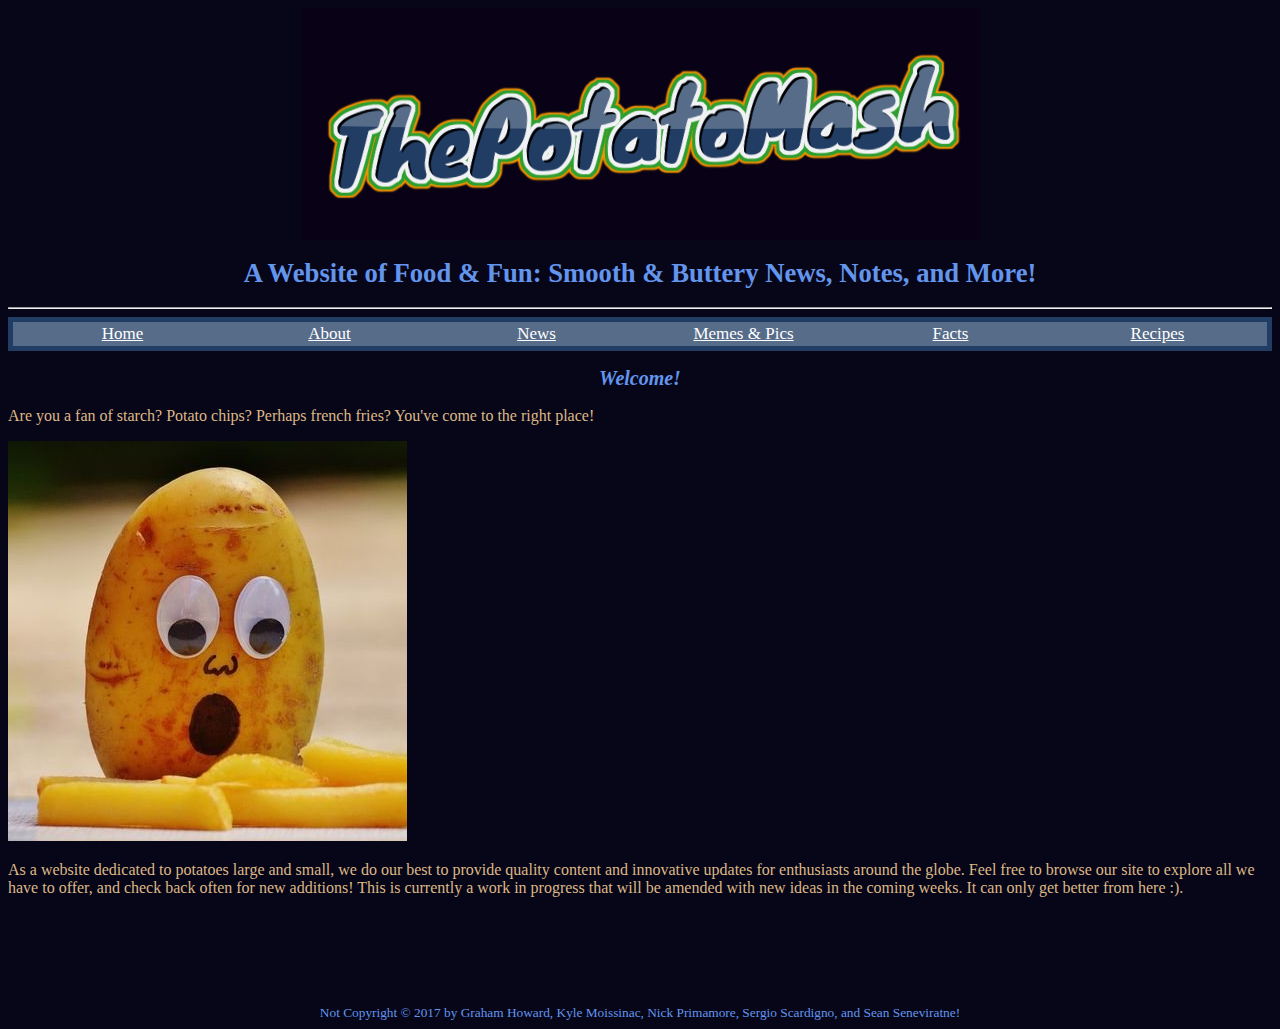
<file: index.html>
<!--I pledge my honor that I have abided by the Stevens Honor System-->
<!--Team Member:  Graham Howard
  Signature:    /s/ Graham Howard -->
<!--Team Member:  Kyle Moissinac
  Signature:    /s/ Kyle Moissinac -->
<!--Team Member:  Nick Primamore
  Signature:    /s/ Nick Primamore -->
<!--Team Member:  Sergio Scardigno
  Signature:    /s/ Sergio Scardigno -->
<!--Team Member:  Sean Seneviratne
  Signature:    /s/ Sean Seneviratne -->

<!DOCTYPE html><html lang="en-US">
  <head>
    <meta charset="utf-8" />
    <meta name="viewport" content="width=device-width; initial-scale=1.0;" />
    <title>ThePotatoMash - Home</title>
    <!--Icon created here: http://www.chami.com/tips/internet/110599I.html-->
    <link rel="icon" type="image/ico" href="ico/potato-icon.ico" />
    <link rel="stylesheet" type="text/css" href="style/style.css" />
  </head>
  <body>
    <header>
      <!--Header logo created here: http://eu5.flamingtext.com/net-fu/jobs/25321822112997402.html-->
      <a href="index.html"><img id="logo" src="png/site-header.png" alt="Main site logo"></a>
      <h1 class = "slogan">A Website of Food &amp; Fun: Smooth &amp; Buttery News, Notes, and More!</h1>
      <hr/>
    </header>
    <main>
      <nav class="flex-box">
        <a class="flex-item" href="index.html">Home</a>
        <a class="flex-item" href="content/about.html">About</a>
        <a class="flex-item" href="content/news.html">News</a>
        <a class="flex-item" href="content/pics.html">Memes &amp; Pics</a>
        <a class="flex-item" href="content/facts.html">Facts</a>
        <a class="flex-item" href="content/recipes.html">Recipes</a>
      </nav>
      <h2>Welcome!</h2>
      <p>Are you a fan of starch? Potato chips? Perhaps french fries? You've
        come to the right place!</p>
      <img id="spin" src="jpg/googly-potato.jpg" alt="OMG Potato" title="OMG Potato" />
      <p>As a website dedicated to potatoes large and small, we do our best to
        provide quality content and innovative updates for enthusiasts around
        the globe. Feel free to browse our site to explore all we have to offer,
        and check back often for new additions! This is currently a work in
        progress that will be amended with new ideas in the coming weeks. It can
        only get better from here :).</p>
      <br/>
      <br/>
      <br/>
    </main>
    <footer>
      <br/>
      <br/>
      <small class = "copyright">Not Copyright &copy; 2017 by Graham Howard, Kyle Moissinac,
          Nick Primamore, Sergio Scardigno, and Sean Seneviratne!</small>
      <br/>
    </footer>
  </body>
</html>
</file>
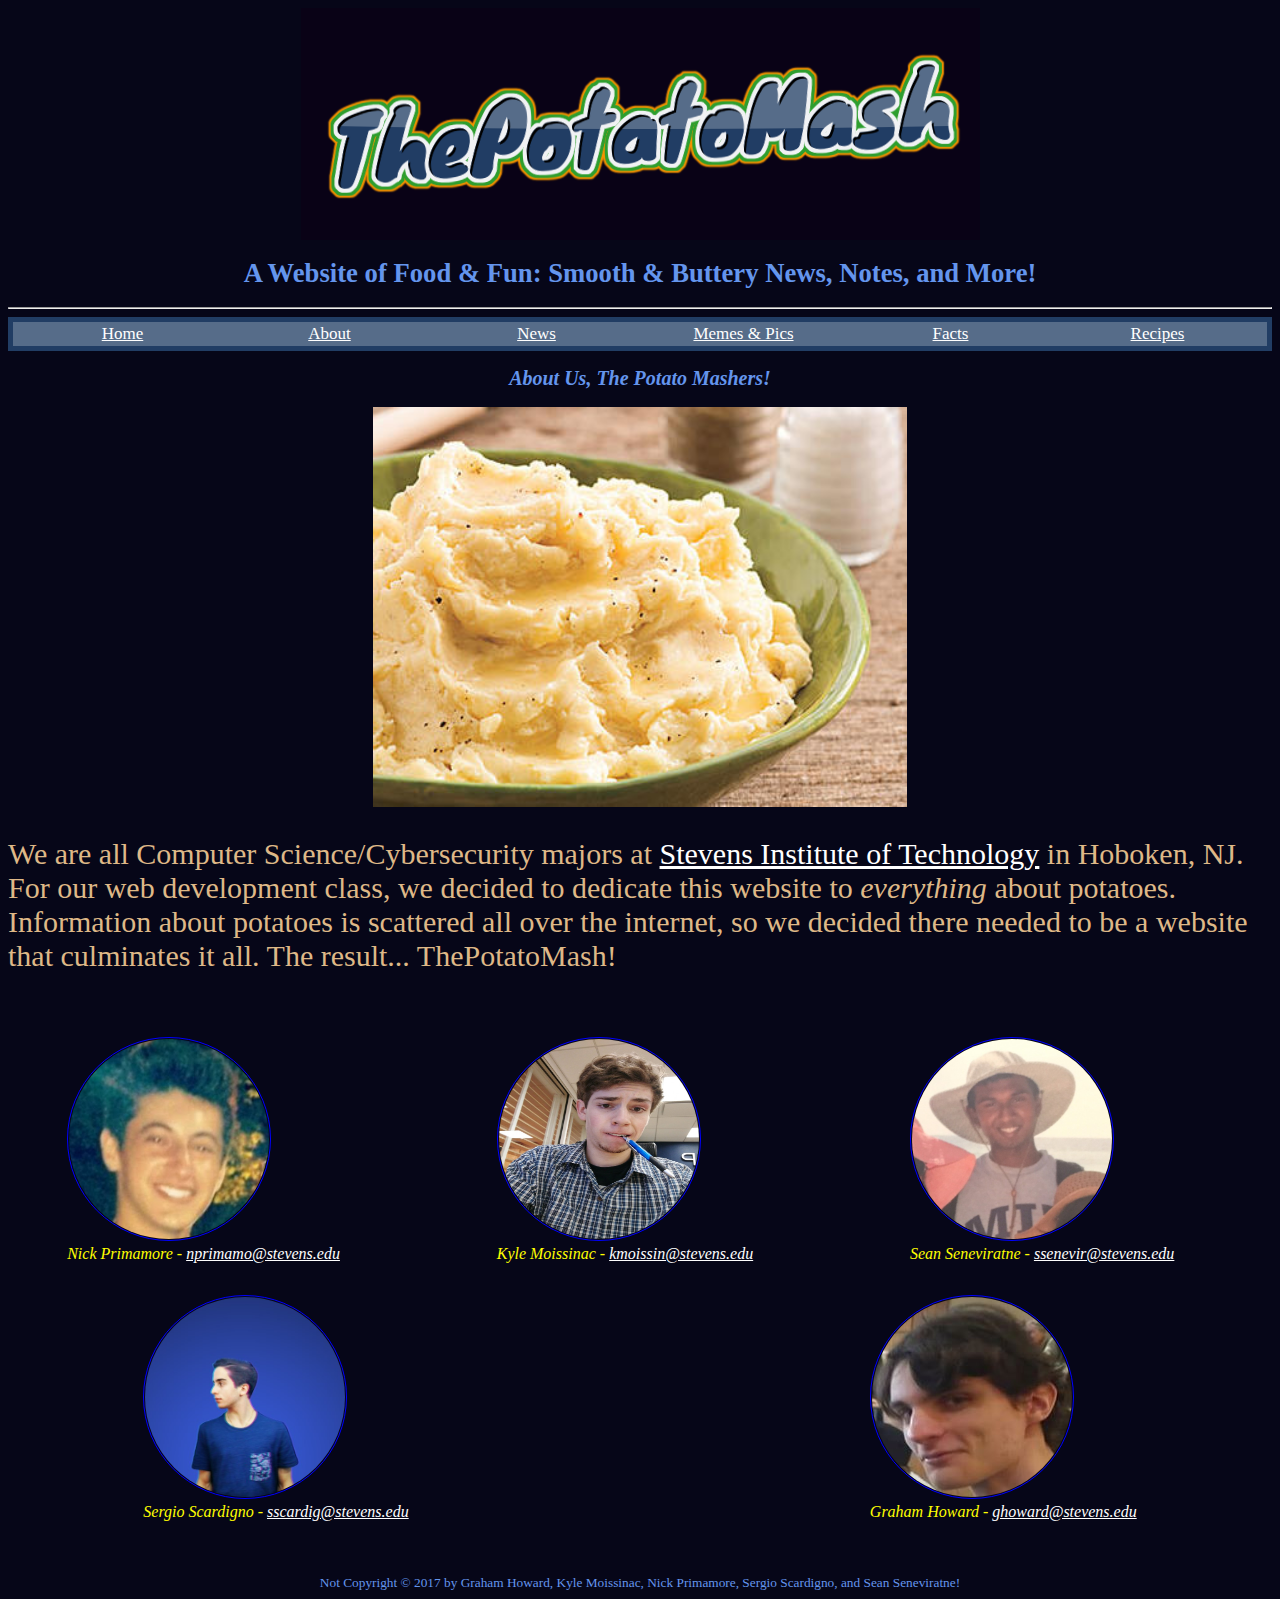
<file: content/about.html>
<!--I pledge my honor that I have abided by the Stevens Honor System-->
<!--Team Member:  Graham Howard
  Signature:    /s/ Graham Howard -->
<!--Team Member:  Kyle Moissinac
  Signature:    /s/ Kyle Moissinac -->
<!--Team Member:  Nick Primamore
  Signature:    /s/ Nick Primamore -->
<!--Team Member:  Sergio Scardigno
  Signature:    /s/ Sergio Scardigno -->
<!--Team Member:  Sean Seneviratne
  Signature:    /s/ Sean Seneviratne -->

<!DOCTYPE html>
<html lang="en-US">
  <head>
    <meta charset="utf-8" />
    <meta name="viewport" content="width=device-width; initial-scale=1.0;" />
    <title>ThePotatoMash - About Us</title>
    <!--Icon created here: http://www.chami.com/tips/internet/110599I.html-->
    <link rel="icon" type="image/ico" href="../ico/potato-icon.ico" />
    <link rel="stylesheet" type="text/css" href="../style/style.css" />
    <link rel="stylesheet" type="text/css" href="../style/aboutStyle.css" />
  </head>
  <body class = "content">
    <header>
      <!--Header logo created here: http://eu5.flamingtext.com/net-fu/jobs/25321822112997402.html-->
      <a href="../index.html">
        <img id="logo" src="../png/site-header.png" alt="Main site logo" />
      </a>
      <h1 class = "slogan">A Website of Food &amp; Fun: Smooth &amp; Buttery News, Notes, and More!</h1>
      <hr/>
    </header>
    <main>
      <nav class="flex-box">
        <a class="flex-item" href="../index.html">Home</a>
        <a class="flex-item" href="../content/about.html">About</a>
        <a class="flex-item" href="../content/news.html">News</a>
        <a class="flex-item" href="../content/pics.html">Memes &amp; Pics</a>
        <a class="flex-item" href="../content/facts.html">Facts</a>
        <a class="flex-item" href="../content/recipes.html">Recipes</a>
      </nav>
      <section>
        <h2>About Us, The Potato Mashers!</h2>
        <img class = "mashedPic" src="../jpg/mashed-potatoes.jpg" alt="mashed" height="400" />
        <p>We are all Computer Science/Cybersecurity majors at <a href = "http://www.stevens.edu">Stevens Institute of Technology</a>
        in Hoboken, NJ. For our web development class, we decided to dedicate this website to <i>everything</i> about potatoes.
        Information about potatoes is scattered all over the internet, so we decided there needed to be a website that culminates it all.
        The result... ThePotatoMash!</p>
        <br/>
        <div class = "pics">
        <figure>
          <img class = "proPics" src="../jpg/nick.jpg" alt="nick" height="300" />
          <figcaption><i>Nick Primamore - <a href="mailto:nprimamo@stevens.edu">nprimamo@stevens.edu</a></i></figcaption>
        </figure>
        <br/><br/>
        <figure>
          <img class = "proPics" src="../jpg/kyle.jpg" alt="kyle" height="300" />
          <figcaption><i>Kyle Moissinac - <a href="mailto:kmoissin@stevens.edu">kmoissin@stevens.edu</a></i></figcaption>
        </figure>
        <br/><br/>
        <figure>
          <img class = "proPics" src="../jpg/sean.jpg" alt="sean" height="300" />
          <figcaption><i>Sean Seneviratne - <a href="mailto:ssenevir@stevens.edu">ssenevir@stevens.edu</a></i></figcaption>
        </figure>
        <br/><br/>
        <figure>
          <img class = "proPics" src="../jpg/serge.jpg" alt="serge" height="300" />
          <figcaption><i>Sergio Scardigno - <a href="mailto:sscardig@stevens.edu">sscardig@stevens.edu</a></i></figcaption>
        </figure>
        <br/><br/>
        <figure>
          <img class = "proPics" src="../jpg/graham.jpg" alt="graham" height="300" />
          <figcaption><i>Graham Howard - <a href="mailto:ghoward@stevens.edu">ghoward@stevens.edu</a></i></figcaption>
        </figure>
      </div>
      </section>
    </main>
    <footer>
      <br/>
      <br/>
      <small class = "copyright">Not Copyright &copy; 2017 by Graham Howard, Kyle Moissinac,
          Nick Primamore, Sergio Scardigno, and Sean Seneviratne!</small>
      <br/>
    </footer>
    <script type="text/javascript" src="../js/javaandpotatoes.js"></script>
  </body>
</html>
</file>
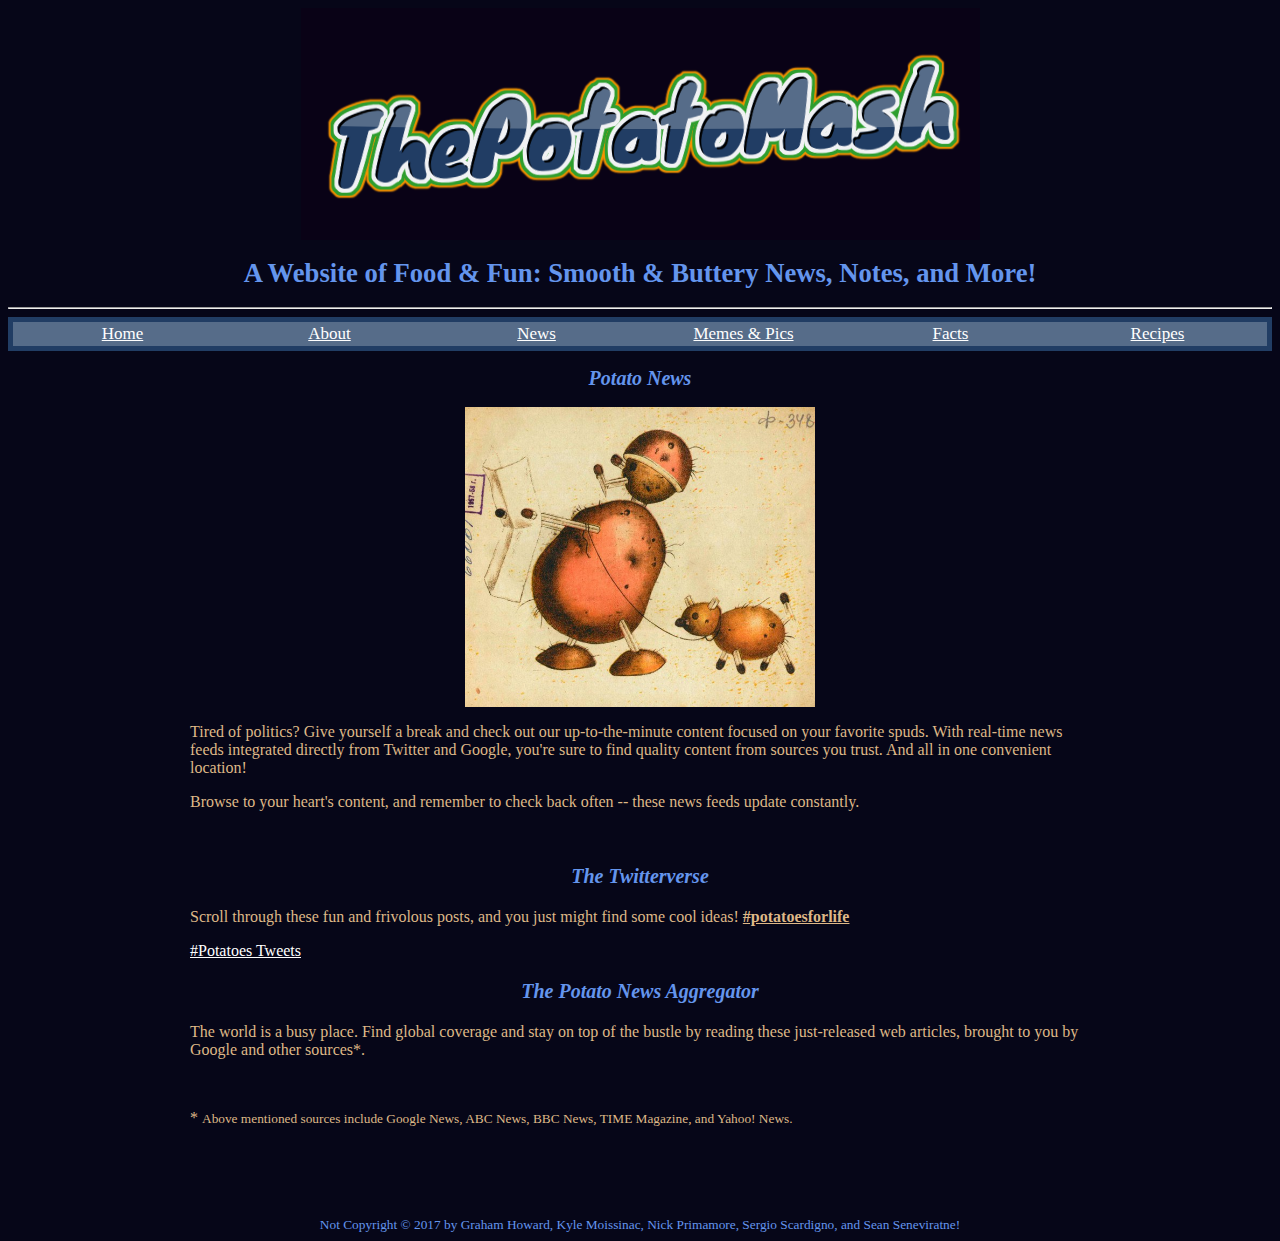
<file: content/news.html>
<!--I pledge my honor that I have abided by the Stevens Honor System-->
<!--Team Member:  Graham Howard
  Signature:    /s/ Graham Howard -->
<!--Team Member:  Kyle Moissinac
  Signature:    /s/ Kyle Moissinac -->
<!--Team Member:  Nick Primamore
  Signature:    /s/ Nick Primamore -->
<!--Team Member:  Sergio Scardigno
  Signature:    /s/ Sergio Scardigno -->
<!--Team Member:  Sean Seneviratne
  Signature:    /s/ Sean Seneviratne -->

<!--PAGE NOTES ### READ ME!
  This page has barebones CSS to ease scaling up the content. We've tried to create the layout with mobile devices in mind. For tag checking and cleanup, we've used an HTML validation tool online.
  https://validator.w3.org/ -->

<!DOCTYPE html>
<html lang="en-US">
  <head>
    <meta charset="utf-8" />
    <meta name="viewport" content="width=device-width; initial-scale=1.0;" />
    <title>ThePotatoMash - News</title>
    <!--Icon created here: http://www.chami.com/tips/internet/110599I.html-->
    <link rel="icon" type="image/ico" href="../ico/potato-icon.ico" />
    <link rel="stylesheet" type="text/css" href="../style/style.css" />
	<link rel="stylesheet" type="text/css" href="../style/news.css" />
  </head>
  <body>
    <header>
      <!--Header logo created here: http://eu5.flamingtext.com/net-fu/jobs/25321822112997402.html-->
      <a href="../index.html">
        <img id="logo" src="../png/site-header.png" alt="Main site logo" />
      </a>
      <h1 class = "slogan">A Website of Food &amp; Fun: Smooth &amp; Buttery News, Notes, and More!</h1>
      <hr/>
    </header>
    <main>
      <nav class="flex-box">
        <a class="flex-item" href="../index.html">Home</a>
        <a class="flex-item" href="../content/about.html">About</a>
        <a class="flex-item" href="../content/news.html">News</a>
        <a class="flex-item" href="../content/pics.html">Memes & Pics</a>
        <a class="flex-item" href="../content/facts.html">Facts</a>
        <a class="flex-item" href="../content/recipes.html">Recipes</a>
      </nav>
      <section id="pagecontent">
        <h2>Potato News</h2>
        <img src="../jpg/potato-dog-walker.jpg" alt="potato reading paper and walking dog" height="300" />
        <p>Tired of politics? Give yourself a break and check out our up-to-the-minute content focused on your favorite spuds. With real-time news feeds integrated directly from Twitter and Google, you're sure to find quality content from sources you trust. And all in one convenient location!</p>
        <p>Browse to your heart's content, and remember to check back often -- these news feeds update constantly.</p>
        <br/>
        <h3>The Twitterverse</h3>
        <p>Scroll through these fun and frivolous posts, and you just might find some cool ideas! <strong><u>#potatoesforlife</u></strong>
        </p>
        <a class="twitter-timeline"  href="https://twitter.com/hashtag/Potatoes" data-widget-id="925357035599859712">#Potatoes Tweets</a>
        <script>!function(d,s,id){var js,fjs=d.getElementsByTagName(s)[0],p=/^http:/.test(d.location)?'http':'https';if(!d.getElementById(id)){js=d.createElement(s);js.id=id;js.src=p+"://platform.twitter.com/widgets.js";fjs.parentNode.insertBefore(js,fjs);}}(document,"script","twitter-wjs");</script>
        <br/>
        <h3>The Potato News Aggregator</h3>
        <p>The world is a busy place. Find global coverage and stay on top of the bustle by reading these just-released web articles, brought to you by Google and other sources*.</p>
        <script type="text/javascript" src="https://feed.informer.com/widgets/ZYZGJRZBUA.js"></script>
        <noscript><a href="https://feed.informer.com/widgets/ZYZGJRZBUA.html">"News - Potato"</a>Powered by <a href="http://feed.informer.com/">RSS Feed Informer</a></noscript>
        <br/>
        <p>* <small>Above mentioned sources include Google News, ABC News, BBC News, TIME Magazine, and Yahoo! News.</small></p>
        <br/>
        <br/>
      </section>
    </main>
    <footer>
      <br/>
      <br/>
      <small class = "copyright">Not Copyright &copy; 2017 by Graham Howard, Kyle Moissinac,
          Nick Primamore, Sergio Scardigno, and Sean Seneviratne!</small>
      <br/>
    </footer>
	  <script type="text/javascript" src="../js/javaandpotatoes.js"></script>
  </body>
</html>
</file>
<file: style/style.css>
/* I pledge my honor that I have abided by the Stevens Honor System
Team Member:  Graham Howard
  Signature:  /s/ Graham Howard
Team Member:  Kyle Moissinac
  Signature:  /s/ Kyle Moissinac
Team Member:  Nick Primamore
  Signature:  /s/ Nick Primamore
Team Member:  Sergio Scardigno
  Signature:  /s/ Sergio Scardigno
Team Member:  Sean Seneviratne
  Signature:  /s/ Sean Seneviratne */

header {
	width: 100%;
	text-align: center;
	position: relative;
}

header img {
	margin: auto;
	display: block;
	height: auto;
	max-width: 80%;
}

.flex-box {
	display: -webkit-flex;
	display: flex;
	-webkit-flex-direction: row;
	flex-direction: row;
	-webkit-justify-content: center;
	justify-content: space-around;
	text-align: center;
	flex-wrap: nowrap;
	align-items: stretch;
	background-color: #566C89;
	color: #333333;
	padding: 2px 6px 2px 6px;
	border-top: 5px solid #213D64;
	border-right: 5px solid #213D64;
	border-bottom: 5px solid #213D64;
	border-left: 5px solid #213D64;
	font-size: 17px;
	
}
.slogan{
	color: cornflowerblue;
	font-family: fantasy;
}

.copyright{
	color: cornflowerblue;
}

a{
        color: white;
}

a:hover {
	color: #009614;
}

body {
	background-color: #060618;
	color: white;
}

body img:hover {
	opacity: 0.8;
}

body main p {
    color:burlywood;
}

body main h2, body main h3 {
    font-style: oblique;
    font-size: 20px;
    text-align: center;
    color:cornflowerblue;
}

#spin {
	max-width: 90vw;
	-webkit-transition: width 1s, height 1s, -webkit-transform 1s;
	transition: width 1s, height 1s, transform 1s;
}

#spin:hover {
	-webkit-transform: rotate(360deg);
	transform: rotate(360deg);
}

.flex-item {
	flex: 1;
}

.flex-item:hover {
	background-color: #E3B662;
}

footer {
	clear: both;
	text-align: center;
	font-family: fantasy;
}

/* Desktop-specific style */
@media all and (min-width: 800px)
{
	header h1 {
		font-size: 20pt;
	}
}

/* Tablet-specific style */
@media all and (min-width: 500px) and (max-width: 800px) {
	.flex-box {
		-webkit-flex-direction: column; flex-direction: column;
	}
	
	header h1 {
		font-size: 4vw;
	}
}

/* Mobile-device-specific style */
@media all and (max-width: 500px) {
	.flex-box {
		-webkit-flex-direction: column; flex-direction: column;
	}
	
	header h1 {
		font-size: 4vw;
	}
}
</file>
<file: style/aboutStyle.css>
/* I pledge my honor that I have abided by the Stevens Honor System
Team Member:  Graham Howard
  Signature:  /s/ Graham Howard
Team Member:  Kyle Moissinac
  Signature:  /s/ Kyle Moissinac
Team Member:  Nick Primamore
  Signature:  /s/ Nick Primamore
Team Member:  Sergio Scardigno
  Signature:  /s/ Sergio Scardigno
Team Member:  Sean Seneviratne
  Signature:  /s/ Sean Seneviratne */

.pics{
	display:flex;
	justify-content: space-around;
	flex-wrap: wrap;
}
.proPics{
	height:200px;
	width:200px;
	border-radius: 50%;
	padding:1px;
    	border:1px solid blue;
}
.mashedPic{
	display: block;
	margin: 0 auto;
}
h2{
	text-align: center;
	color: yellow;
	font-family: fantasy;
}
p{
	color: cyan;
	font-size: 30px;
	font-family: fantasy;
}
figcaption{
	color: yellow;
}
small{
	color: magenta;
	font-family: fantasy;
}
@media only screen and (max-width: 800px){
	.mashedPic{
		height: 350px;
		width: 350px;
	}
	p{
		font-size: 25px;
	}
}
@media only screen and (max-width: 400px){
	h1{
		font-size: 20px;
	}
	.mashedPic{
	    height: 300px;
		width: 300px;
	}	
	p{
		font-size: 20px;
		text-align: center;
	}
}
</file>
<file: style/news.css>
/* I pledge my honor that I have abided by the Stevens Honor System
Team Member:  Graham Howard
  Signature:  /s/ Graham Howard
Team Member:  Kyle Moissinac
  Signature:  /s/ Kyle Moissinac
Team Member:  Nick Primamore
  Signature:  /s/ Nick Primamore
Team Member:  Sergio Scardigno
  Signature:  /s/ Sergio Scardigno
Team Member:  Sean Seneviratne
  Signature:  /s/ Sean Seneviratne */
 
section {
	max-width: 900px;
	margin-left: auto;
	margin-right: auto;
}

img {
	display: block;
	margin-left: auto;
	margin-right: auto;
}

#quickfacts img {
	display: inline;
	margin-left: 2rem;
}
</file>
